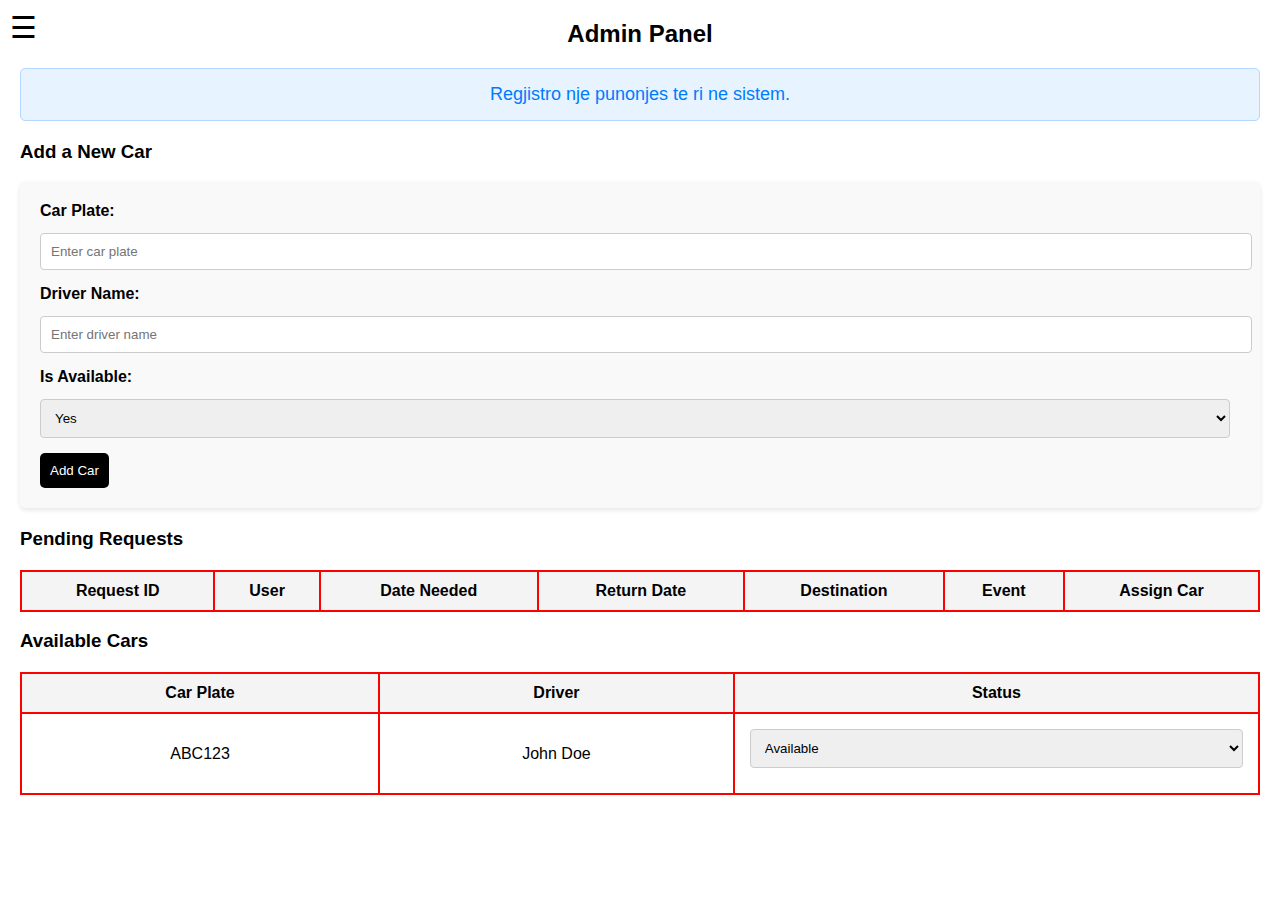
<file: admin/adminPanel.html>
<?php include('../regist/session_check.php'); ?>
<!DOCTYPE html>
<html lang="en">
<head>
    <meta charset="UTF-8">
    <meta name="viewport" content="width=device-width, initial-scale=1.0">
    <title>Admin Panel</title>
    <link rel="stylesheet" href="adminPanel.css">
</head>
<body>

    <h2>Admin Panel</h2>

    <div style="position: absolute; top: 10px; left: 10px;">
        <div class="menu" onclick="toggleMenu()">☰</div>
        <button class="logout-button" onclick="window.location.href='../regist/sign_log.html'">LogOut</button>
    </div>

    <div class="regist_employee">
        <a href="registrationForm.html" target="_blank">Regjistro nje punonjes te ri ne sistem.</a>
    </div>

    <!-- Section to Add a New Car -->
    <div class="form-section">
        <h3>Add a New Car</h3>
        <form id="add-car-form">
            <label for="car-plate">Car Plate:</label>
            <input type="text" id="car-plate" name="car_plate" placeholder="Enter car plate" required>

            <label for="driver-name">Driver Name:</label>
            <input type="text" id="driver-name" name="driver_name" placeholder="Enter driver name" required>

            <label for="availability">Is Available:</label>
            <select id="availability" name="availability" required>
                <option value="true">Yes</option>
                <option value="false">No</option>
            </select>

            <button type="button" id="add-car-button">Add Car</button>
        </form>
    </div>

    <!-- Section to View Pending Requests -->
    <h3>Pending Requests</h3>
    <table id="pending-requests-table">
        <thead>
            <tr>
                <th>Request ID</th>
                <th>User</th>
                <th>Date Needed</th>
                <th>Return Date</th>
                <th>Destination</th>
                <th>Event</th>
                <th>Assign Car</th>
            </tr>
        </thead>
        <tbody>
            <!-- Pending requests will be dynamically inserted here -->
        </tbody>
    </table>

    <!-- Section to View Cars -->
    <h3>Available Cars</h3>
    <table id="cars-table">
        <thead>
            <tr>
                <th>Car Plate</th>
                <th>Driver</th>
                <th>Status</th>
            </tr>
        </thead>
        <tbody>
            <!-- Cars will be dynamically inserted here -->
            <tr>
                <td>ABC123</td>
                <td>John Doe</td>
                <td>
                    <select class="status-dropdown">
                        <option value="available">Available</option>
                        <option value="unavailable">Unavailable</option>
                        <option value="in_service">In Service</option>
                    </select>
                </td>
            </tr>
            <!-- Additional car rows will be added dynamically -->
        </tbody>
    </table>

    <script src="adminPanel.js"></script>

</body>
</html>
    </table>

    <script src="adminPanel.js"></script>

</body>
</html>
</file>
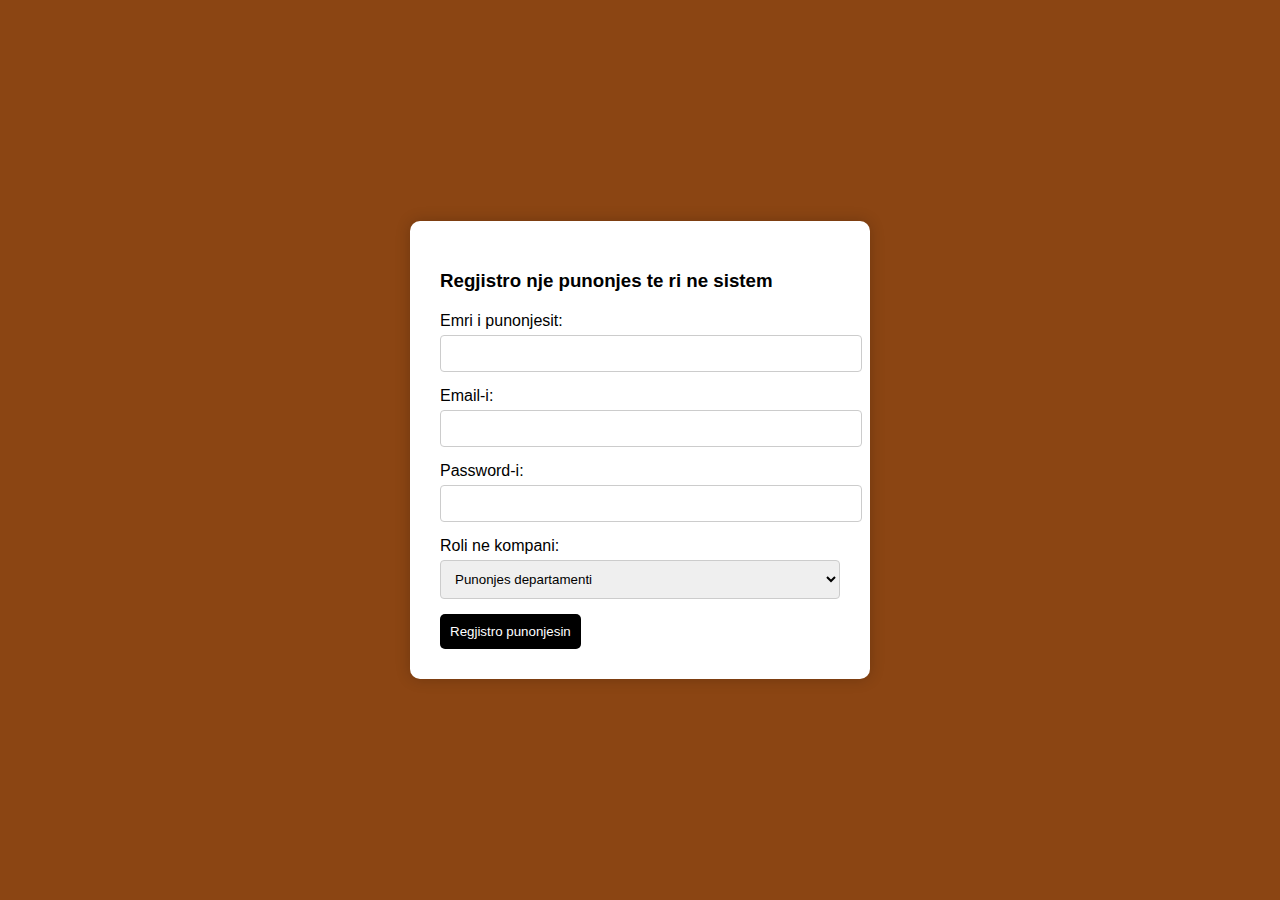
<file: admin/registrationForm.html>
<!DOCTYPE html>
<html lang="en">
  <head>
    <meta charset="UTF-8" />
    <meta name="viewport" content="width=device-width, initial-scale=1.0" />
    <title>Register New Employee</title>

    <style>
      body {
        font-family: Arial, sans-serif;
        background-color: #8b4513;
        margin: 0;
        padding: 0;
        display: flex;
        justify-content: center;
        align-items: center;
        height: 100vh;
      }
      form {
        background: #fff;
        padding: 30px;
        border-radius: 10px;
        box-shadow: 0 0 15px rgba(0, 0, 0, 0.2);
        max-width: 400px;
        width: 100%;
      }
      button {
        background-color: black;
        color: white;
        border: none;
        cursor: pointer;
        padding: 10px;
        border-radius: 5px;
      }
      button:hover {
        background-color: #333;
      }

      h3 {
        margin-bottom: 20px;
      }
      label {
        display: block;
        margin-bottom: 5px;
      }
      input,
      select {
        width: 100%;
        padding: 10px;
        margin-bottom: 15px;
        border: 1px solid #ccc;
        border-radius: 4px;
      }
    </style>

    <script>
      document.addEventListener("DOMContentLoaded", function () {
        document
          .getElementById("registerEmployeeForm")
          .addEventListener("submit", function (event) {
            event.preventDefault();

            const formData = new FormData(this);

            fetch("registerEmployee.php", {
              method: "POST",
              body: formData,
            })
              .then((response) => response.text())
              .then((data) => {
                alert(data);
              })
              .catch((error) => {
                console.error("Error:", error);
              });
          });
      });
    </script>
  </head>

  <body>
    <form id="registerEmployeeForm">
      <h3>Regjistro nje punonjes te ri ne sistem</h3>

      <div>
        <label for="name">Emri i punonjesit:</label>
        <input type="text" id="name" name="name" required />
      </div>

      <div>
        <label for="email">Email-i:</label>
        <input type="email" id="email" name="email" required />
      </div>

      <div>
        <label for="password">Password-i:</label>
        <input type="password" id="password" name="password" required />
      </div>

      <div>
        <label for="role">Roli ne kompani:</label>
        <select id="role" name="role" required>
          <option value="departments_employee">Punonjes departamenti</option>
          <option value="driver">Shofer</option>
          <option value="admin">Administrator</option>
        </select>
      </div>

      <button type="submit">Regjistro punonjesin</button>
    </form>
  </body>
</html>
</file>
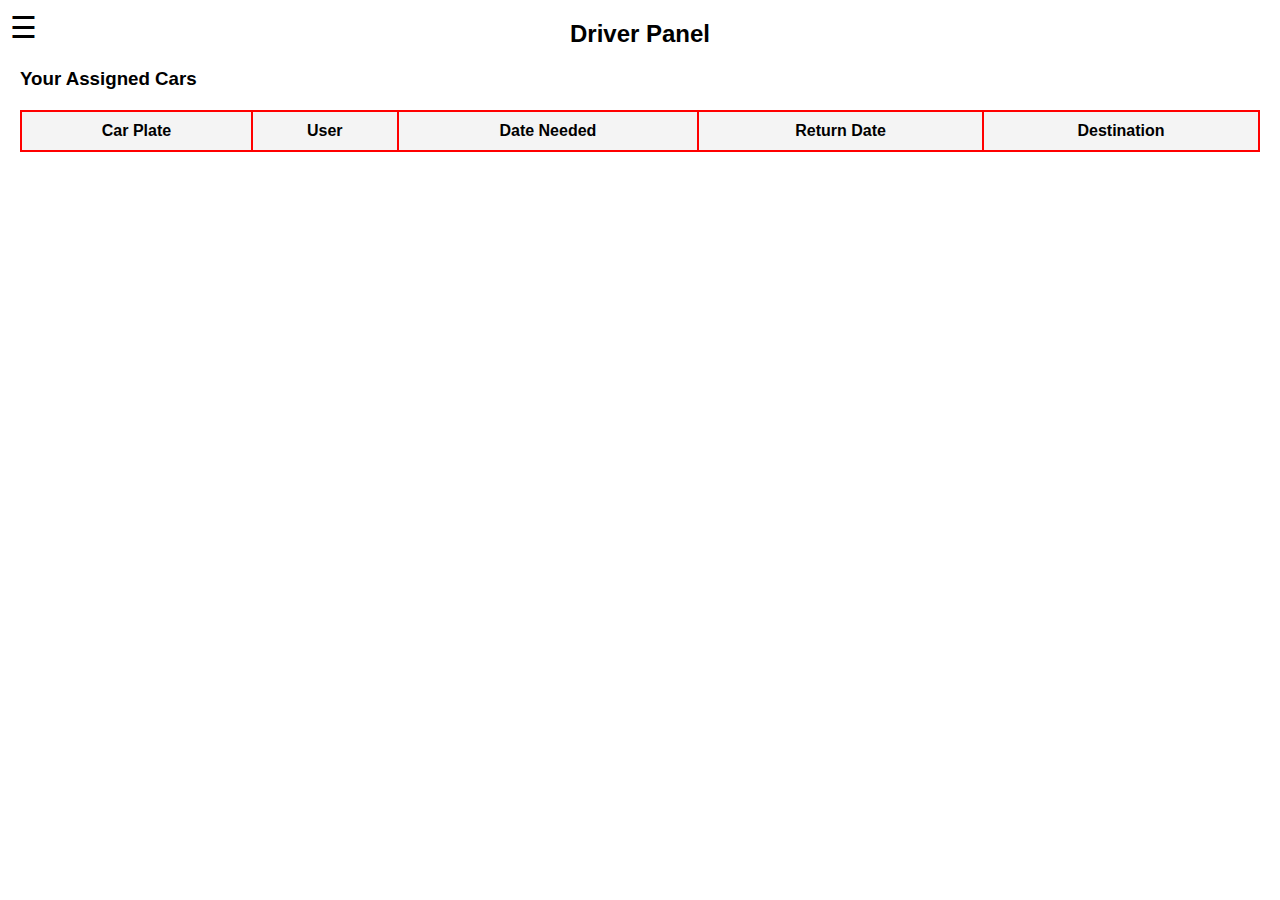
<file: driver/driverPanel.html>
<?php include('../regist/session_check.php'); ?>
<!DOCTYPE html>
<html lang="en">
<head>
    <meta charset="UTF-8">
    <meta name="viewport" content="width=device-width, initial-scale=1.0">
    <title>Driver Panel</title>
    <link rel="stylesheet" href="driverPanel.css">
</head>
<body>

    <h2>Driver Panel</h2>

    <div style="position: absolute; top: 10px; left: 10px;">
        <div class="menu" onclick="toggleMenu()">☰</div>
        <button class="logout-button" onclick="window.location.href='../regist/sign_log.html'">LogOut</button>
    </div>
    
    <div id="notifications" class="notification" style="display: none;">
        You have a new assignment!
    </div>

    <h3>Your Assigned Cars</h3>
    <table id="assigned-cars-table">
        <thead>
            <tr>
                <th>Car Plate</th>
                <th>User</th>
                <th>Date Needed</th>
                <th>Return Date</th>
                <th>Destination</th>
            </tr>
        </thead>
        <tbody>
            <!-- Assigned cars will be dynamically inserted here -->
        </tbody>
    </table>
    <!-- Driver panel content goes here -->

    <script src="driverPanel.js"></script>

</body>
</html>
</file>
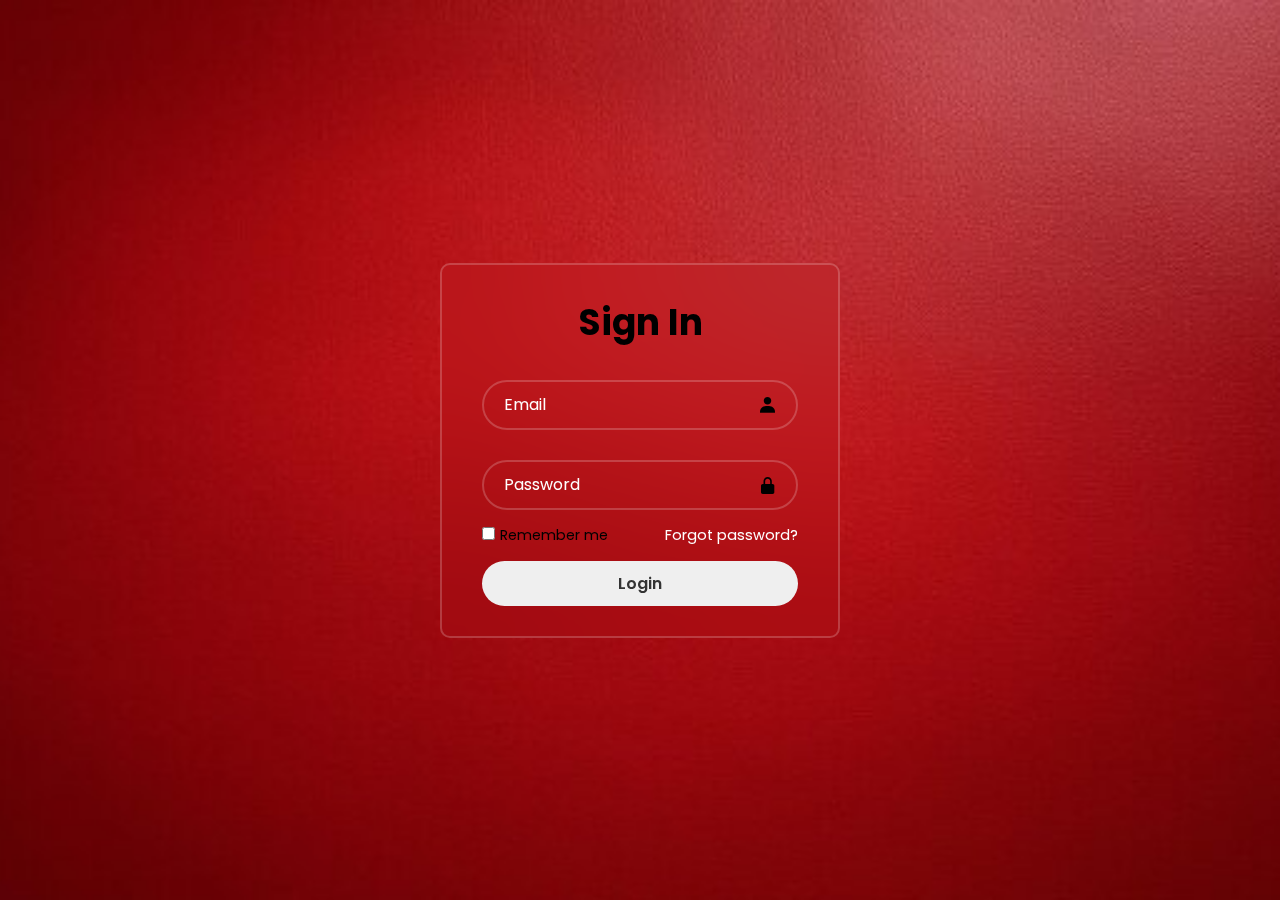
<file: regist/sign_log.html>
<!DOCTYPE html>
<html lang="en">
<head>
    <meta charset="UTF-8">
    <meta name="viewport" content="width=device-width, initial-scale=1.0">
    <title>Input form.</title>
    <link rel="stylesheet" href="sign_log.css">
    <link href='https://unpkg.com/boxicons@2.1.4/css/boxicons.min.css' rel='stylesheet'>
</head>
<body>
    <div class="signin">
        <form id="signInForm">
            <h2>Sign In</h2>
            <div class="inputBox">
                <input type="email" name="email" id="email" placeholder="Email" required>
                <i class='bx bxs-user'></i>
            </div>
            <div class="inputBox">
                <input type="password" name="password" id="password" placeholder="Password" required>
                <i class='bx bxs-lock-alt'></i>
            </div>
            <div class="remember-forgot">
                <label><input type="checkbox">Remember me</label>
                <a href="#">Forgot password?</a>
            </div>
            <button type="submit" class="btn">Login</button>
            <!-- <div class="register">
                <p>Don't have an account? <a href="#">Register now!</a></p>
            </div>  -->
        </form>
    </div>
    <script src="sign_log.js"></script>
</body>
</html>
</file>
<file: admin/adminPanel.css>
body {
  font-family: Arial, sans-serif;
  margin: 20px;
}

h2 {
  text-align: center;
}

table {
  width: 100%;
  border-collapse: collapse;
  margin-top: 20px;
  border: 2px solid red;
}

th,
td {
  border: 2px solid red;
  padding: 10px;
  text-align: center;
}

th {
  background-color: #f4f4f4;
}

button {
  background-color: black; /* Black buttons */
  color: white;
  border: none;
  cursor: pointer;
  padding: 10px;
  border-radius: 5px; /* Added border radius */
}

button:hover {
  background-color: #333; /* Darker shade on hover */
}

button:disabled {
  background-color: #ccc;
  cursor: not-allowed;
}

.form-section {
  margin-bottom: 20px;
}

input,
select {
  padding: 5px;
  margin: 5px 0;
}

#add-car-form {
  background-color: #f9f9f9;
  padding: 20px;
  border-radius: 5px;
  box-shadow: 0 2px 5px rgba(0, 0, 0, 0.1);
}

label {
  display: block;
  margin-bottom: 8px;
  font-weight: bold;
}

input,
select {
  width: calc(100% - 10px);
  padding: 10px;
  margin-bottom: 15px;
  border: 1px solid #ccc;
  border-radius: 4px;
}

.regist_employee {
  padding: 15px;
  margin: 20px 0;
  background-color: #e7f3fe;
  border: 1px solid #b3d7ff;
  border-radius: 5px;
  text-align: center;
}

.regist_employee a {
  color: #007bff;
  font-size: 18px;
  text-decoration: none;
}

.regist_employee a:hover {
  text-decoration: underline;
}

.menu {
  cursor: pointer;
  font-size: 30px;
  display: inline-block;
}

.logout-button {
  display: none;
  margin-top: 10px;
  padding: 10px; /* Added padding */
  background-color: black; /* Black buttons */
  color: white;
  border: none;
  border-radius: 5px; /* Added border radius */
  cursor: pointer;
}

.logout-button:hover {
  background-color: #333; /* Darker shade on hover */
}
</file>
<file: driver/driverPanel.css>
body {
    font-family: Arial, sans-serif;
    margin: 20px;
}
h2 {
    text-align: center;
}
table {
    width: 100%;
    border-collapse: collapse;
    margin-top: 20px;
    border: 2px solid red;
}
th, td {
    border: 2px solid red;
    padding: 10px;
    text-align: center;
}
th {
    background-color: #f4f4f4;
}
.notification {
    padding: 10px;
    background-color: #e7f3fe;
    color: #31708f;
    margin-bottom: 20px;
    border: 1px solid #bce8f1;
    border-radius: 5px;
}

button {
    background-color: #ff0000;
    color: white;
    border: none;
    cursor: pointer;
}
button:hover {
    background-color: #0056b3;
}


.menu {
    cursor: pointer;
    font-size: 30px;
    display: inline-block;
}
.logout-button {
    display: none;
    margin-top: 10px;
}
</file>
<file: regist/sign_log.css>
@import url("https://fonts.googleapis.com/css2?family=Poppins:wght@300;400;500;600;700;800;900&display=swap");

* {
  margin: 0;
  padding: 0;
  box-sizing: border-box;
  font-family: "Poppins", sans-serif;
}

body {
  display: flex;
  justify-content: center;
  align-items: center;
  min-height: 100vh;
  background: url("wallapaper.jpg") no-repeat center center/cover;
}

.signin {
  width: 400px;
  background: transparent;
  border: 2px solid rgba(255, 255, 255, 0.2);
  backdrop-filter: blur(50px);
  border-radius: 10px;
  padding: 30px 40px;
}

.signin h2 {
  font-size: 36px;
  text-align: center;
}

.signin .inputBox {
  position: relative;
  width: 100%;
  height: 50px;
  margin: 30px 0;
}

.inputBox input {
  width: 100%;
  height: 100%;
  background: transparent;
  border: none;
  outline: none;
  border: 2px solid rgba(255, 255, 255, 0.2);
  border-radius: 40px;
  font-size: 16px;
  color: #fff;
  padding: 20px 45px 20px 20px;
}

.inputBox input::placeholder {
  color: #fff;
}

.inputBox i {
  position: absolute;
  right: 20px;
  top: 50%;
  transform: translateY(-50%);
  font-size: 20px;
}

.signin .remember-forgot {
  display: flex;
  justify-content: space-between;
  font-size: 14.5px;
  margin: -15px 0 15px;
}

.remember-forgot label input {
  accent-color: #fff;
  margin-right: 5px;
}

.remember-forgot a {
  color: #fff;
  text-decoration: none;
}

.remember-forgot a:hover {
  text-decoration: underline;
}

.signin .btn {
  width: 100%;
  height: 45px;
  color: #fff;
  border: none;
  outline: none;
  border-radius: 40px;
  cursor: pointer;
  font-size: 16px;
  color: #333;
  font-weight: 600;
}

.signin .register {
  font-size: 14.5px;
  text-align: center;
  margin: 20px 0 15px;
}

.register p a {
  color: #fff;
  text-decoration: none;
  font-weight: 600;
}

.register p a:hover {
  text-decoration: underline;
}
</file>
